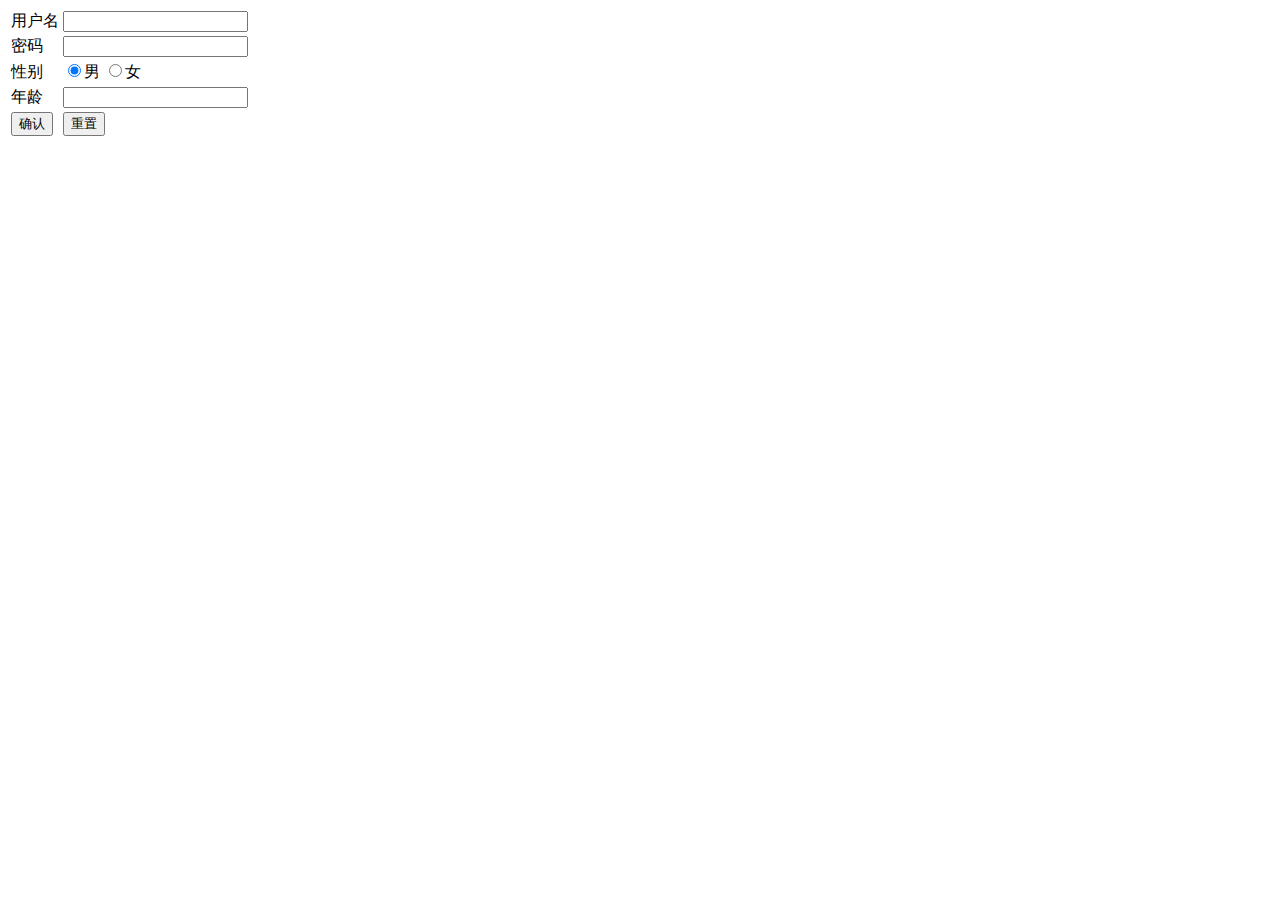
<file: views/register.html>
<!DOCTYPE html>
<html lang="en">
<head>
    <meta charset="UTF-8">
    <title>注册</title>
</head>
<body>
<form action="/register" method="post">
    <table>
        <tbody>
        <tr>
            <td>用户名</td>
            <td>
                <input type="text" name ="Name" value="">
            </td>
        </tr>
        <tr>
            <td>密码</td>
            <td>
                <input type="password" name ="Pwd" value="">
            </td>

        </tr>
        <tr>
            <td>性别</td>
            <td>
                <input type="radio" name ="Sex" value="man"checked="checked">男

                <input type="radio" name ="Sex" value="woman">女
            </td>

        </tr>
        <tr>
            <td>年龄</td>
            <td>
                <input type="text" name ="Age" value="">
            </td>

        </tr>
        <tr>
            <td>
                <input type="submit" value="确认">

            </td>
            <td>
                <input type="reset" value="重置">
            </td>

        </tr>
        </tbody>
    </table>
</form>
</body>
</html>
</file>
